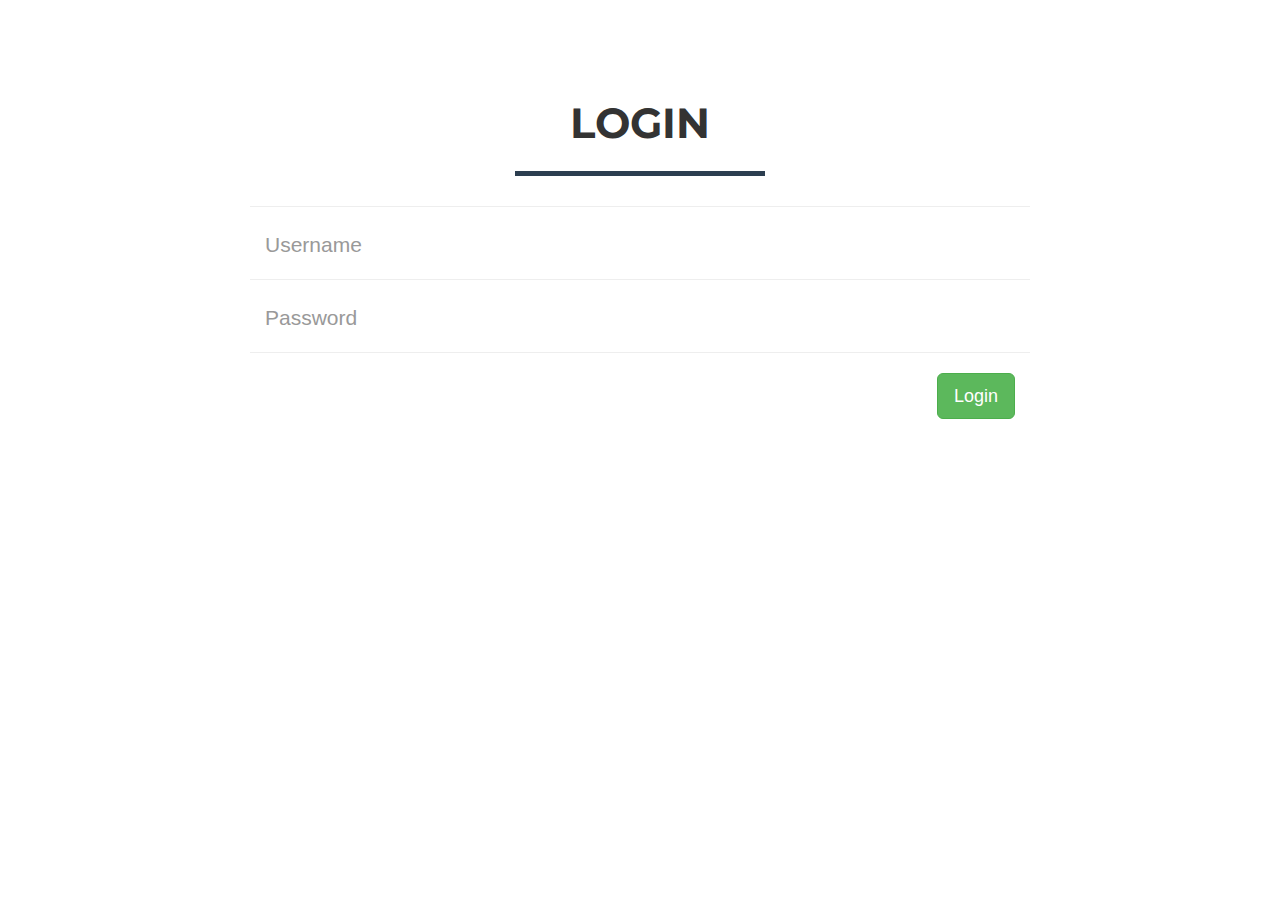
<file: login.html>
<!DOCTYPE html>
<html lang="en">

<head>

    <meta charset="utf-8">
    <meta http-equiv="X-UA-Compatible" content="IE=edge">
    <meta name="viewport" content="width=device-width, initial-scale=1">
    <meta name="description" content="">
    <meta name="author" content="">

    <title>Login</title>

    <link href="css/bootstrap.min.css" rel="stylesheet">
    <link href="css/freelancer.css" rel="stylesheet">

    <link href="font-awesome/css/font-awesome.min.css" rel="stylesheet" type="text/css">
    <link href="http://fonts.googleapis.com/css?family=Montserrat:400,700" rel="stylesheet" type="text/css">
    <link href="http://fonts.googleapis.com/css?family=Lato:400,700,400italic,700italic" rel="stylesheet"
        type="text/css">

</head>

<body id="page-top" class="index">

    <section id="contact">
        <div class="container">
            <div class="row">
                <div class="col-lg-12 text-center">
                    <h2>Login</h2>
                    <hr class="star-primary">
                </div>
            </div>
            <div class="row">
                <div class="col-lg-8 col-lg-offset-2">
                    <form action="javascript:proses();">
                        <div class="row control-group">
                            <div class="form-group col-xs-12 floating-label-form-group controls">
                                <label>Username</label>
                                <input type="text" class="form-control" placeholder="Username" id="username" required
                                    data-validation-required-message="Please enter your name.">
                                <p class="help-block text-danger"></p>
                            </div>
                        </div>
                        <div class="row control-group">
                            <div class="form-group col-xs-12 floating-label-form-group controls">
                                <label>Password</label>
                                <input type="password" class="form-control" placeholder="Password" id="password"
                                    required data-validation-required-message="Please enter your email address.">
                                <p class="help-block text-danger"></p>
                            </div>
                        </div>
                        <br>
                        <div id="success"></div>
                        <div class="row">
                            <div class="form-group col-xs-12 text-right">
                                <button type="submit" class="btn btn-success btn-lg">Login</button>
                            </div>
                        </div>
                    </form>
                </div>
            </div>
        </div>
    </section>

    <script src="js/jquery.js"></script>
    <script src="js/bootstrap.min.js"></script>
</body>

<script type="text/javascript">
    function proses() {
        $.post("process/login.php", {
            action: 'login',
            username: "" + $('#username').val() + "",
            password: "" + $('#password').val() + "",
        },

            function (data) {
                alert(data);
                if (data == "Welcome, Login Berhasil") {
                    window.location.href = '/watches/portal.html';
                }

            });
    }

</script>

</html>
</file>
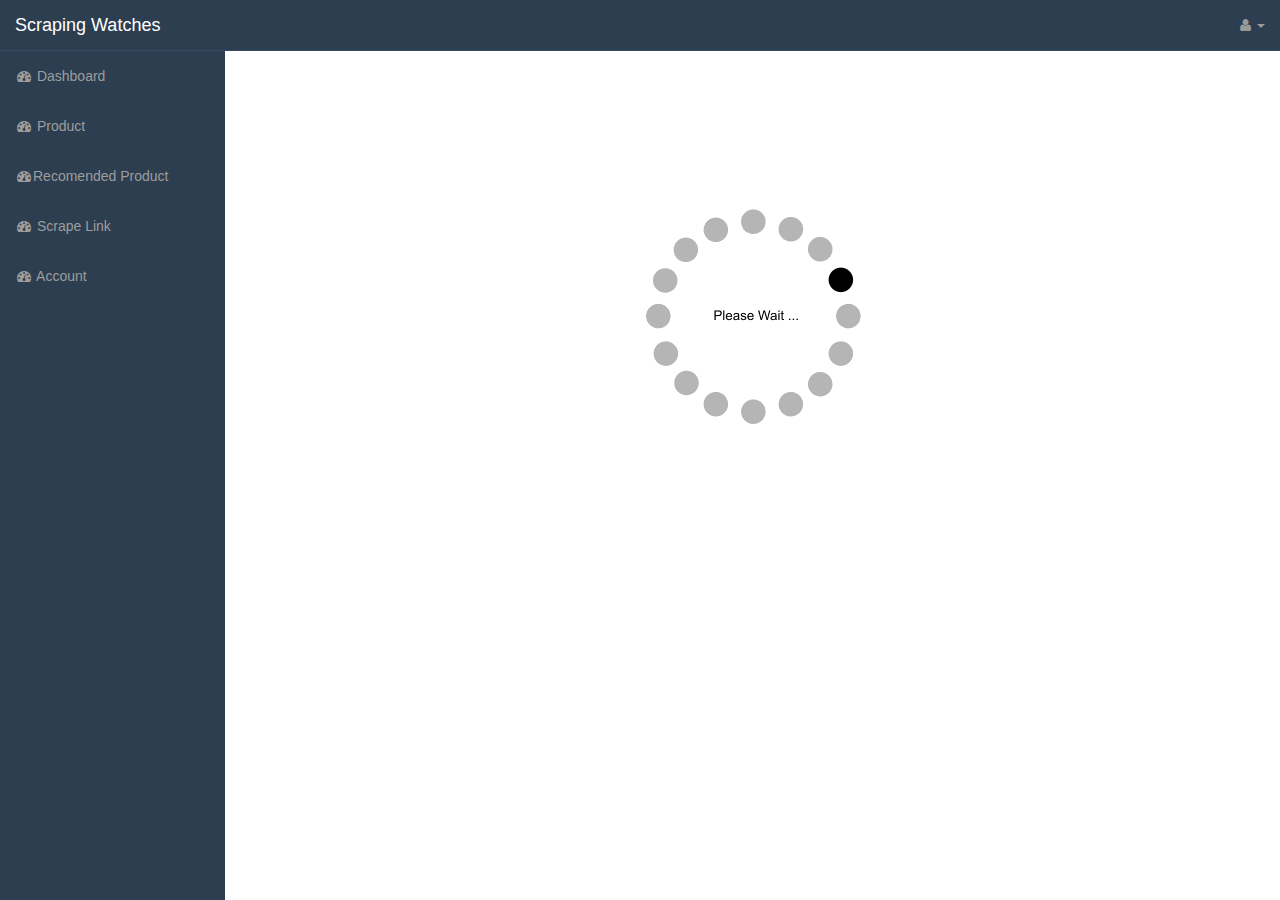
<file: portal2.html>
<!DOCTYPE html>
<html lang="en">

<head>

    <meta charset="utf-8">
    <meta http-equiv="X-UA-Compatible" content="IE=edge">
    <meta name="viewport" content="width=device-width, initial-scale=1">
    <meta name="description" content="">
    <meta name="author" content="">

    <title>Watches</title>

    <link href="css/portal-bootstrap.min.css" rel="stylesheet">
    <link href="css/sb-admin.css" rel="stylesheet">

    <link href="css/jquery-ui.css" rel="Stylesheet">
    </link>
    <link rel="stylesheet" type="text/css" href="css/jquery.dataTables_themeroller.css">
    <link rel="stylesheet" type="text/css" href="css/jquery.dataTables.css">
    <link rel="stylesheet" type="text/css" href="css/dataTables.jqueryui.css">

    <link href="font-awesome/css/font-awesome.min.css" rel="stylesheet" type="text/css">

    <style>
        #nav-content {
            display: none;
        }
    </style>
</head>

<body>

    <div id="wrapper">

        <nav class="navbar navbar-inverse navbar-fixed-top" role="navigation">

            <div class="navbar-header">
                <button type="button" class="navbar-toggle" data-toggle="collapse" data-target=".navbar-ex1-collapse">
                    <span class="sr-only">Toggle navigation</span>
                    <span class="icon-bar"></span>
                    <span class="icon-bar"></span>
                    <span class="icon-bar"></span>
                </button>
                <a class="navbar-brand" href="index.html">Scraping Watches</a>
            </div>

            <ul class="nav navbar-right top-nav">

                <li class="dropdown">
                    <a href="#" class="dropdown-toggle" data-toggle="dropdown"><i class="fa fa-user"></i><strong
                            id="username"></strong> <b class="caret"></b></a>
                    <ul class="dropdown-menu">
                        <li>
                            <a href="#" id="logout"><i class="fa fa-fw fa-power-off"></i> Log Out</a>
                        </li>
                    </ul>
                </li>
            </ul>

            <div class="collapse navbar-collapse navbar-ex1-collapse">
                <ul class="nav navbar-nav side-nav">
                    <li id="nav-dashboard">
                        <a href="#" onClick="return navclick('scraping')"><i class="fa fa-fw fa-dashboard"></i>
                            Dashboard</a>
                    </li>
                    <li id="link">
                        <a href="#" onClick="return navclick('product')"><i class="fa fa-fw fa-dashboard"></i>
                            Product</a>
                    </li>
                    <li>
                        <a href="#" onClick="return navclick('rproduct')"><i
                                class="fa fa-fw fa-dashboard"></i>Recomended Product</a>
                    </li>
                    <li id="scrapelink">
                        <a href="#" onClick="return navclick('link')"><i class="fa fa-fw fa-dashboard"></i> Scrape
                            Link</a>
                    </li>
                    <li id="listing">
                        <a href="#" onClick="return navclick('account')"><i class="fa fa-fw fa-dashboard"></i>
                            Account</a>
                    </li>
                </ul>
            </div>

        </nav>

        <div id="page-wrapper">

            <div class="container-fluid">
                <div class="row">
                    <section class="vbox">
                        <div class="col-lg-12">

                            <div id="nav-content2">
                                <center><img src="img/loading.gif" style="padding-top:10%" /></center>
                            </div>

                            <div id="nav-content">
                                <center><img src="img/loading.gif" style="padding-top:10%" /></center>
                            </div>

                        </div>
                </div>
                </section>


            </div>

        </div>

    </div>

    </div>

    <script src="js/bootstrap.min.js"></script>
    <script src="js/jquery-printme.js"></script>
    <script>

        $.post("process/portal.php", {
            action: 'session'
        },
            function (data) {

                var jsondata = JSON.parse(data);

                if (jsondata[0].session == 'index') {
                    window.top.location.href = "index.html";
                }
                else {

                    document.getElementById('username').innerHTML = " " + jsondata[0].session1;

                }

            });

        $('#nav-content2').load('scraping.html');



        $("#logout").click(function () {
            $.post("process/portal.php", {
                action: 'logout'
            },
                function (data) {
                    window.top.location.href = "index.html";
                });
        });

        document.getElementById('nav-dashboard').className = 'active';

        $(".nav li").on("click", function () {
            $(".nav li").removeClass("active");
            $(this).addClass("active");
        });

        function navclick(id) {
            $('#nav-content2').hide();
            $('#nav-content').unload();
            if (id == 'scraping') {
                $('#nav-content2').show();
                $('#nav-content').hide();
            } else if (id == 'account') {
                $('#nav-content').load('account.html');
                $('#nav-content').show();
            } else if (id == 'product') {
                $('#nav-content').load('product.html');
                $('#nav-content').show();
            } else if (id == 'rproduct') {
                $('#nav-content').load('rproduct.html');
                $('#nav-content').show();
            } else if (id == 'link') {
                $('#nav-content').load('Scrapelink.html');
                $('#nav-content').show();
            }

        }

    </script>
</body>

</html>
</file>
<file: css/sb-admin.css>
body {
	margin-top: 100px;
	background-color: #FFFFFF;
}

@media(min-width:768px) {
    body {
        margin-top: 50px;
    }
}

.preview
{
width:200px;
border:solid 1px #dedede;
padding:10px;
}
#preview
{
color:#cc0000;
font-size:12px
}

#wrapper {
    padding-left: 0;
}

#page-wrapper {
    width: 100%;
    padding: 0;
    background-color: #fff;
}

.huge {
    font-size: 50px;
    line-height: normal;
}

@media(min-width:768px) {
    #wrapper {
        padding-left: 225px;
    }

    #page-wrapper {
        padding: 10px;
    }
}

/* Top Navigation */

.top-nav {
    padding: 0 15px;
}

.top-nav>li {
    display: inline-block;
    float: left;
}

.top-nav>li>a {
    padding-top: 15px;
    padding-bottom: 15px;
    line-height: 20px;
    color: #999;
}

.top-nav>li>a:hover,
.top-nav>li>a:focus,
.top-nav>.open>a,
.top-nav>.open>a:hover,
.top-nav>.open>a:focus {
    color: #fff;
    background-color: #354B61;
}

.top-nav>.open>.dropdown-menu {
    float: left;
    position: absolute;
    margin-top: 0;
    border: 1px solid rgba(0,0,0,.15);
    border-top-left-radius: 0;
    border-top-right-radius: 0;
    background-color: #fff;
    -webkit-box-shadow: 0 6px 12px rgba(0,0,0,.175);
    box-shadow: 0 6px 12px rgba(0,0,0,.175);
}

.top-nav>.open>.dropdown-menu>li>a {
    white-space: normal;
}

ul.message-dropdown {
    padding: 0;
    max-height: 250px;
    overflow-x: hidden;
    overflow-y: auto;
}

li.message-preview {
    width: 275px;
    border-bottom: 1px solid rgba(0,0,0,.15);
}

li.message-preview>a {
    padding-top: 15px;
    padding-bottom: 15px;
}

li.message-footer {
    margin: 5px 0;
}

ul.alert-dropdown {
    width: 200px;
}

/* Side Navigation */

@media(min-width:768px) {
    .side-nav {
        position: fixed;
        top: 51px;
        left: 225px;
        width: 225px;
        margin-left: -225px;
        border: none;
        border-radius: 0;
        overflow-y: auto;
        background-color: #2c3e50;
        bottom: 0;
        overflow-x: hidden;
        padding-bottom: 40px;
    }
  .vbox {
    display: table;
    border-spacing: 0;
    position: relative;
    height: 100%;
    width: 100%;
  }
  .vbox > section,
  .vbox > footer {
    top: 0;
    bottom: 0;
    width: 100%;
  }

    .side-nav>li>a {
        width: 225px;
    }

    .side-nav li a:hover,
    .side-nav li a:focus {
        outline: none;
        background-color: #354B61 !important;
    }
}

.side-nav>li>ul {
    padding: 0;
}

.side-nav>li>ul>li>a {
    display: block;
    padding: 10px 15px 10px 38px;
    text-decoration: none;
    color: #999;
}

.side-nav>li>ul>li>a:hover {
    color: #fff;
}


/* Custom Colored Panels */

.huge {
    font-size: 40px;
}

.panel-green {
    border-color: #5cb85c;
}

.panel-green > .panel-heading {
    border-color: #5cb85c;
    color: #fff;
    background-color: #5cb85c;
}

.panel-green > a {
    color: #5cb85c;
}

.panel-green > a:hover {
    color: #3d8b3d;
}

.panel-red {
    border-color: #d9534f;
}

.panel-red > .panel-heading {
    border-color: #d9534f;
    color: #fff;
    background-color: #d9534f;
}

.panel-red > a {
    color: #d9534f;
}

.panel-red > a:hover {
    color: #b52b27;
}

.panel-yellow {
    border-color: #f0ad4e;
}

.panel-yellow > .panel-heading {
    border-color: #f0ad4e;
    color: #fff;
    background-color: #f0ad4e;
}

.panel-yellow > a {
    color: #f0ad4e;
}

.panel-yellow > a:hover {
    color: #df8a13;
}


.ui-autocomplete {
  position: absolute;
  top: 0;
  left: 0;
  z-index: 1510 !important;
  float: left;
  display: none;
  min-width: 100px;
  width: 100px;
  padding: 4px 0;
  margin: 2px 0 0 0;
  list-style: none;
  background-color: #ffffff;
  border-color: #ccc;
  border-color: rgba(0, 0, 0, 0.2);
  border-style: solid;
  border-width: 1px;
  -webkit-border-radius: 2px;
  -moz-border-radius: 2px;
  border-radius: 2px;
  -webkit-box-shadow: 0 5px 10px rgba(0, 0, 0, 0.2);
  -moz-box-shadow: 0 5px 10px rgba(0, 0, 0, 0.2);
  box-shadow: 0 5px 10px rgba(0, 0, 0, 0.2);
  -webkit-background-clip: padding-box;
  -moz-background-clip: padding;
  background-clip: padding-box;
  *border-right-width: 2px;
  *border-bottom-width: 2px;
}
</file>
<file: css/freelancer.css>
/*!
 * Start Bootstrap - Freelancer Bootstrap Theme (http://startbootstrap.com)
 * Code licensed under the Apache License v2.0.
 * For details, see http://www.apache.org/licenses/LICENSE-2.0.
 */

body {
    overflow-x: hidden;
}

p {
    font-size: 20px;
}

p.small {
    font-size: 16px;
}

a,
a:hover,
a:focus,
a:active,
a.active {
    outline: 0;
    color: #85A2CE;
}

h1,
h2,
h3,
h4,
h5,
h6 {
    text-transform: uppercase;
    font-family: Montserrat,"Helvetica Neue",Helvetica,Arial,sans-serif;
    font-weight: 700;
}

hr.star-light,
hr.star-primary {
    margin: 25px auto 30px;
    padding: 0;
    max-width: 250px;
    border: 0;
    border-top: solid 5px;
    text-align: center;
}

hr.star-light:after,
hr.star-primary:after {
    content: "\f015";
    display: inline-block;
    position: relative;
    top: -.8em;
    padding: 0 .25em;
    font-family: FontAwesome;
    font-size: 2em;
}

hr.star-light {
    border-color: #fff;
}

hr.star-light:after {
    color: #fff;
    background-color: #85A2CE;
}

hr.star-primary {
    border-color: #2c3e50;
}

hr.star-primary:after {
    color: #2c3e50;
    background-color: #fff;
}

.img-centered {
    margin: 0 auto;
}

header {
    text-align: center;
    color: #fff;
    background: #85A2CE;
}

header .container {
    padding-top: 100px;
    padding-bottom: 50px;
}

header img {
    display: block;
    margin: 0 auto 20px;
}

header .intro-text .name {
    display: block;
    text-transform: uppercase;
    font-family: Montserrat,"Helvetica Neue",Helvetica,Arial,sans-serif;
    font-size: 2em;
    font-weight: 700;
}

header .intro-text .skills {
    font-size: 1.25em;
    font-weight: 300;
}

@media(min-width:768px) {
    header .container {
        padding-top: 100px;
        padding-bottom: 50px;
    }

    header .intro-text .name {
        font-size: 4em;
    }

    header .intro-text .skills {
        font-size: 1.75em;
    }
}

@media(min-width:768px) {
    .navbar-fixed-top {
        padding: 3px 0;
        -webkit-transition: padding .3s;
        -moz-transition: padding .3s;
        transition: padding .3s;
    }

    .navbar-fixed-top .navbar-brand {
        font-size: 2em;
        -webkit-transition: all .3s;
        -moz-transition: all .3s;
        transition: all .3s;
    }

    .navbar-fixed-top.navbar-shrink {
        padding: 3px 0;
    }

    .navbar-fixed-top.navbar-shrink .navbar-brand {
        font-size: 1.5em;
    }
}

.navbar {
    text-transform: uppercase;
    font-family: Montserrat,"Helvetica Neue",Helvetica,Arial,sans-serif;
    font-weight: 700;
}

.navbar a:focus {
    outline: 0;
}

.navbar .navbar-nav {
    letter-spacing: 1px;
}

.navbar .navbar-nav li a:focus {
    outline: 0;
}

.navbar-default,
.navbar-inverse {
    border: 0;
}

section {
    padding: 100px 0;
}

section h2 {
    margin: 0;
    font-size: 3em;
}

section.success {
    color: #fff;
    background: #85A2CE;
}

section.success a,
section.success a:hover,
section.success a:focus,
section.success a:active,
section.success a.active {
    outline: 0;
    color: #2c3e50;
}

@media(max-width:767px) {
    section {
        padding: 75px 0;
    }

    section.first {
        padding-top: 75px;
    }
}

#portfolio .portfolio-item {
    right: 0;
    margin: 0 0 15px;
}

#portfolio .portfolio-item .portfolio-link {
    display: block;
    position: relative;
    margin: 0 auto;
    max-width: 400px;
}

#portfolio .portfolio-item .portfolio-link .caption {
    position: absolute;
    width: 100%;
    height: 100%;
    opacity: 0;
    background: rgba(24,188,156,.9);
    -webkit-transition: all ease .5s;
    -moz-transition: all ease .5s;
    transition: all ease .5s;
}

#portfolio .portfolio-item .portfolio-link .caption:hover {
    opacity: 1;
}

#portfolio .portfolio-item .portfolio-link .caption .caption-content {
    position: absolute;
    top: 50%;
    width: 100%;
    height: 20px;
    margin-top: -12px;
    text-align: center;
    font-size: 20px;
    color: #fff;
}

#portfolio .portfolio-item .portfolio-link .caption .caption-content i {
    margin-top: -12px;
}

#portfolio .portfolio-item .portfolio-link .caption .caption-content h3,
#portfolio .portfolio-item .portfolio-link .caption .caption-content h4 {
    margin: 0;
}

#portfolio * {
    z-index: 2;
}

@media(min-width:767px) {
    #portfolio .portfolio-item {
        margin: 0 0 30px;
    }
}

.btn-outline {
    margin-top: 15px;
    border: solid 2px #fff;
    font-size: 20px;
    color: #fff;
    background: 0 0;
    transition: all .3s ease-in-out;
}

.btn-outline:hover,
.btn-outline:focus,
.btn-outline:active,
.btn-outline.active {
    border: solid 2px #fff;
    color: #85A2CE;
    background: #fff;
}

.floating-label-form-group {
    position: relative;
    margin-bottom: 0;
    padding-bottom: .5em;
    border-bottom: 1px solid #eee;
}

.floating-label-form-group input,
.floating-label-form-group textarea {
    z-index: 1;
    position: relative;
    padding-right: 0;
    padding-left: 0;
    border: 0;
    border-radius: 0;
    font-size: 1.5em;
    background: 0 0;
    box-shadow: none!important;
    resize: none;
}

.floating-label-form-group label {
    display: block;
    z-index: 0;
    position: relative;
    top: 2em;
    margin: 0;
    font-size: .85em;
    line-height: 1.764705882em;
    vertical-align: middle;
    vertical-align: baseline;
    opacity: 0;
    -webkit-transition: top .3s ease,opacity .3s ease;
    -moz-transition: top .3s ease,opacity .3s ease;
    -ms-transition: top .3s ease,opacity .3s ease;
    transition: top .3s ease,opacity .3s ease;
}

.floating-label-form-group::not(:first-child) {
    padding-left: 14px;
    border-left: 1px solid #eee;
}

.floating-label-form-group-with-value label {
    top: 0;
    opacity: 1;
}

.floating-label-form-group-with-focus label {
    color: #85A2CE;
}

form .row:first-child .floating-label-form-group {
    border-top: 1px solid #eee;
}

footer {
    color: #fff;
}

footer h3 {
    margin-bottom: 30px;
}

footer .footer-above {
    padding-top: 50px;
    background-color: #2c3e50;
}

footer .footer-col {
    margin-bottom: 50px;
}

footer .footer-below {
    padding: 10px 0;
    background-color: #233140;
}

.btn-social {
    display: inline-block;
    width: 50px;
    height: 50px;
    border: 2px solid #fff;
    border-radius: 100%;
    text-align: center;
    font-size: 20px;
    line-height: 45px;
}

.btn:focus,
.btn:active,
.btn.active {
    outline: 0;
}

.scroll-top {
    z-index: 1049;
    position: fixed;
    right: 2%;
    bottom: 2%;
    width: 50px;
    height: 50px;
}

.scroll-top .btn {
    width: 50px;
    height: 50px;
    border-radius: 100%;
    font-size: 20px;
    line-height: 28px;
}

.scroll-top .btn:focus {
    outline: 0;
}

.portfolio-modal .modal-content {
    padding: 100px 0;
    min-height: 100%;
    border: 0;
    border-radius: 0;
    text-align: center;
    background-clip: border-box;
    -webkit-box-shadow: none;
    box-shadow: none;
}

.portfolio-modal .modal-content h2 {
    margin: 0;
    font-size: 3em;
}

.portfolio-modal .modal-content img {
    margin-bottom: 30px;
}

.portfolio-modal .modal-content .item-details {
    margin: 30px 0;
}

.portfolio-modal .close-modal {
    position: absolute;
    top: 25px;
    right: 25px;
    width: 75px;
    height: 75px;
    background-color: transparent;
    cursor: pointer;
}

.portfolio-modal .close-modal:hover {
    opacity: .3;
}

.portfolio-modal .close-modal .lr {
    z-index: 1051;
    width: 1px;
    height: 75px;
    margin-left: 35px;
    background-color: #2c3e50;
    -webkit-transform: rotate(45deg);
    -ms-transform: rotate(45deg);
    transform: rotate(45deg);
}

.portfolio-modal .close-modal .lr .rl {
    z-index: 1052;
    width: 1px;
    height: 75px;
    background-color: #2c3e50;
    -webkit-transform: rotate(90deg);
    -ms-transform: rotate(90deg);
    transform: rotate(90deg);
}

.portfolio-modal .modal-backdrop {
    display: none;
    opacity: 0;
}
</file>
